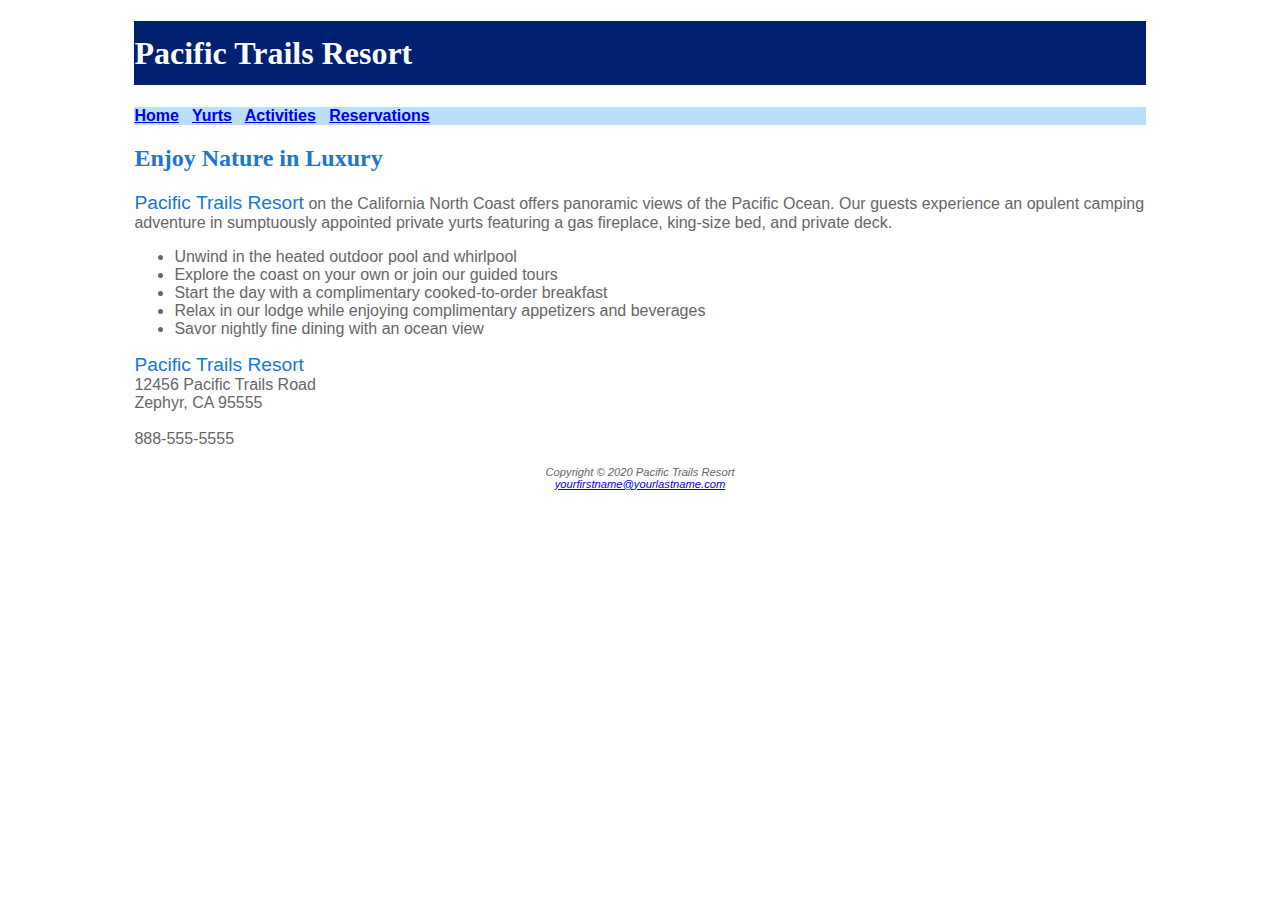
<file: index.html>
<!DOCTYPE html>
<html lang="en">
<head>
<title>Pacific Trails Resort</title>
<meta charset="utf-8">
<link href="pacific.css" rel="stylesheet">
</head>
<body>
<div id="wrapper">
  <header>
    <h1>Pacific Trails Resort</h1>
  </header>
  <nav>
    <a href="index.html">Home</a> &nbsp; 
    <a href="yurts.html">Yurts</a> &nbsp; 
    <a href="activities.html">Activities</a> &nbsp; 
    <a href="reservations.html">Reservations</a>
  </nav>
  <main>
    <h2>Enjoy Nature in Luxury</h2>
    <p><span class="resort">Pacific Trails Resort</span> on the California North Coast offers panoramic views of the Pacific Ocean.
Our guests experience an opulent camping adventure in sumptuously appointed private yurts 
featuring a gas fireplace, king-size bed, and private deck.
    </p>
    <ul>
      <li>Unwind in the heated outdoor pool and whirlpool</li>
      <li>Explore the coast on your own or join our guided tours</li>
      <li>Start the day with a complimentary cooked-to-order breakfast</li>
      <li>Relax in our lodge while enjoying complimentary appetizers and beverages</li>
      <li>Savor nightly fine dining with an ocean view</li>
    </ul>
    <div>
    <span class="resort">Pacific Trails Resort</span><br>
12456 Pacific Trails Road<br>
Zephyr, CA 95555<br><br>
888-555-5555<br><br>
    </div>
  </main>
  <footer>
Copyright &copy; 2020 Pacific Trails Resort<br>
<a href="mailto:yourfirstname@yourlastname.com">yourfirstname@yourlastname.com</a>
  </footer>
</div>
</body>
</html>
</file>
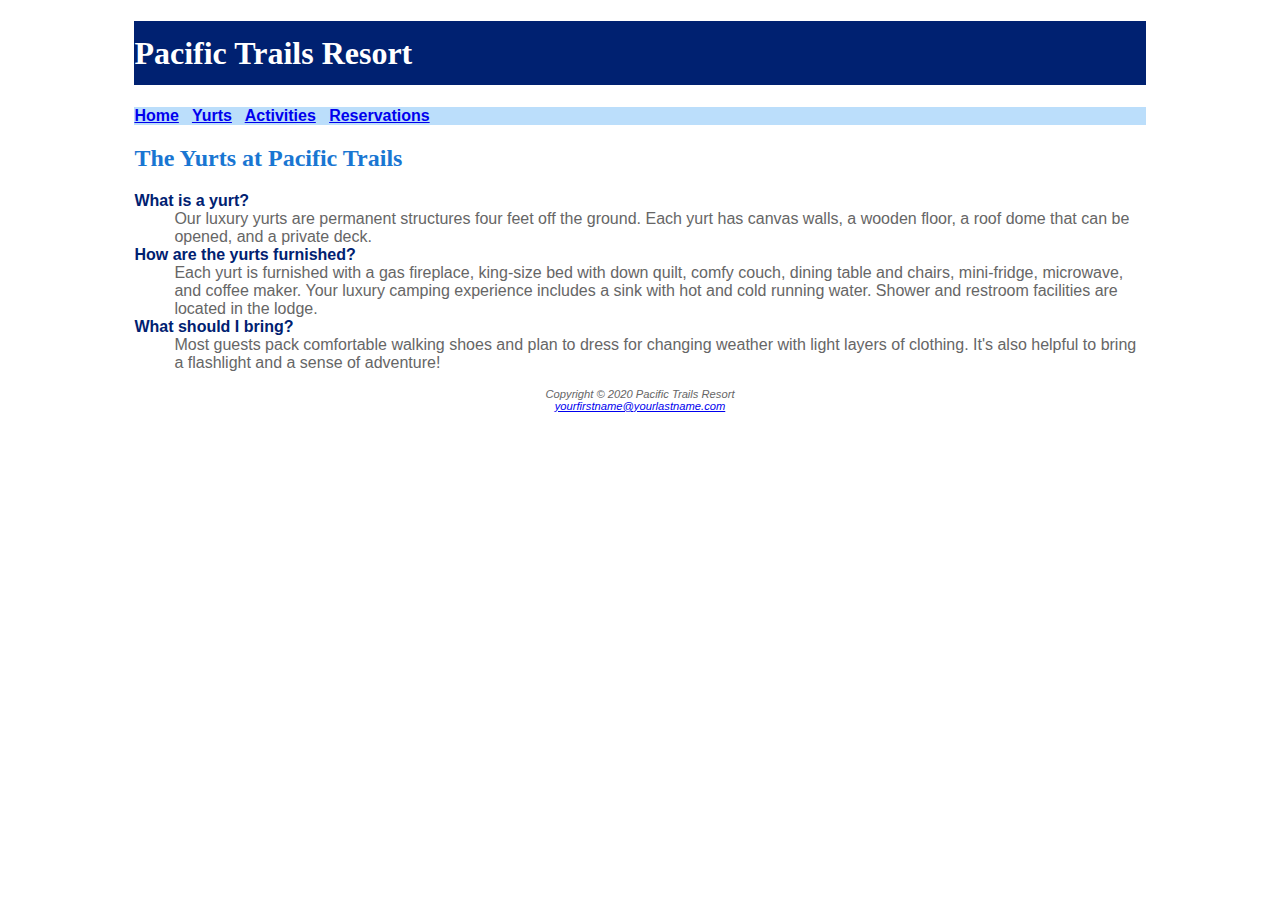
<file: yurts.html>
<!DOCTYPE html>
<html lang="en">
<head>
<title>Pacific Trails Resort :: Yurts</title>
<meta charset="utf-8">
<link href="pacific.css" rel="stylesheet">
</head>
<body>
<div id="wrapper">
  <header>
    <h1>Pacific Trails Resort</h1>
  </header>
  <nav>
    <a href="index.html">Home</a> &nbsp; 
    <a href="yurts.html">Yurts</a> &nbsp; 
    <a href="activities.html">Activities</a> &nbsp; 
    <a href="reservations.html">Reservations</a>
  </nav>
  <main>
    <h2>The Yurts at Pacific Trails</h2>
    <dl>
      <dt>What is a yurt?</dt>
      <dd>Our luxury yurts are permanent structures four feet off the ground. Each yurt has
canvas walls, a wooden floor, a roof dome that can be opened, and a private deck.</dd>
      <dt>How are the yurts furnished?</dt>
      <dd>Each yurt is furnished with a gas fireplace, king-size bed with down quilt, comfy couch, dining table and chairs, 
mini-fridge, microwave, and coffee maker. Your luxury camping experience includes a sink with hot and
cold running water. Shower and restroom facilities are located in the lodge.</dd>
      <dt>What should I bring?</dt>
      <dd>Most guests pack comfortable walking shoes and plan to dress for changing weather with light layers of clothing. 
It&#39;s also helpful to bring a flashlight and a sense of adventure!</dd>
    </dl>
  </main>
  <footer>
Copyright &copy; 2020 Pacific Trails Resort<br>
<a href="mailto:yourfirstname@yourlastname.com">yourfirstname@yourlastname.com</a>
  </footer>
</div>
</body>
</html>
</file>
<file: pacific.css>
body { background-color: #FFFFFF;
       color: #666666;
	   font-family: Verdana, Arial, sans-serif;
}
#wrapper { margin-left: auto;
           margin-right: auto;
		   width: 80%;
}
header { background-color: #002171;
         color: #FFFFFF;
		 font-family: Georgia, serif;
}
h1 { line-height: 200%; }
h2 { color: #1976D2;
     font-family: Georgia, serif; 
}
nav { background-color: #BBDEFB;
      font-weight: bold; 
}
dt { color: #002171;
     font-weight: bold;
}
.resort { color: #1976D2;
          font-size: 1.2em;
}
footer { font-size: .70em;
         font-style: italic;
		 text-align: center;
}
</file>
